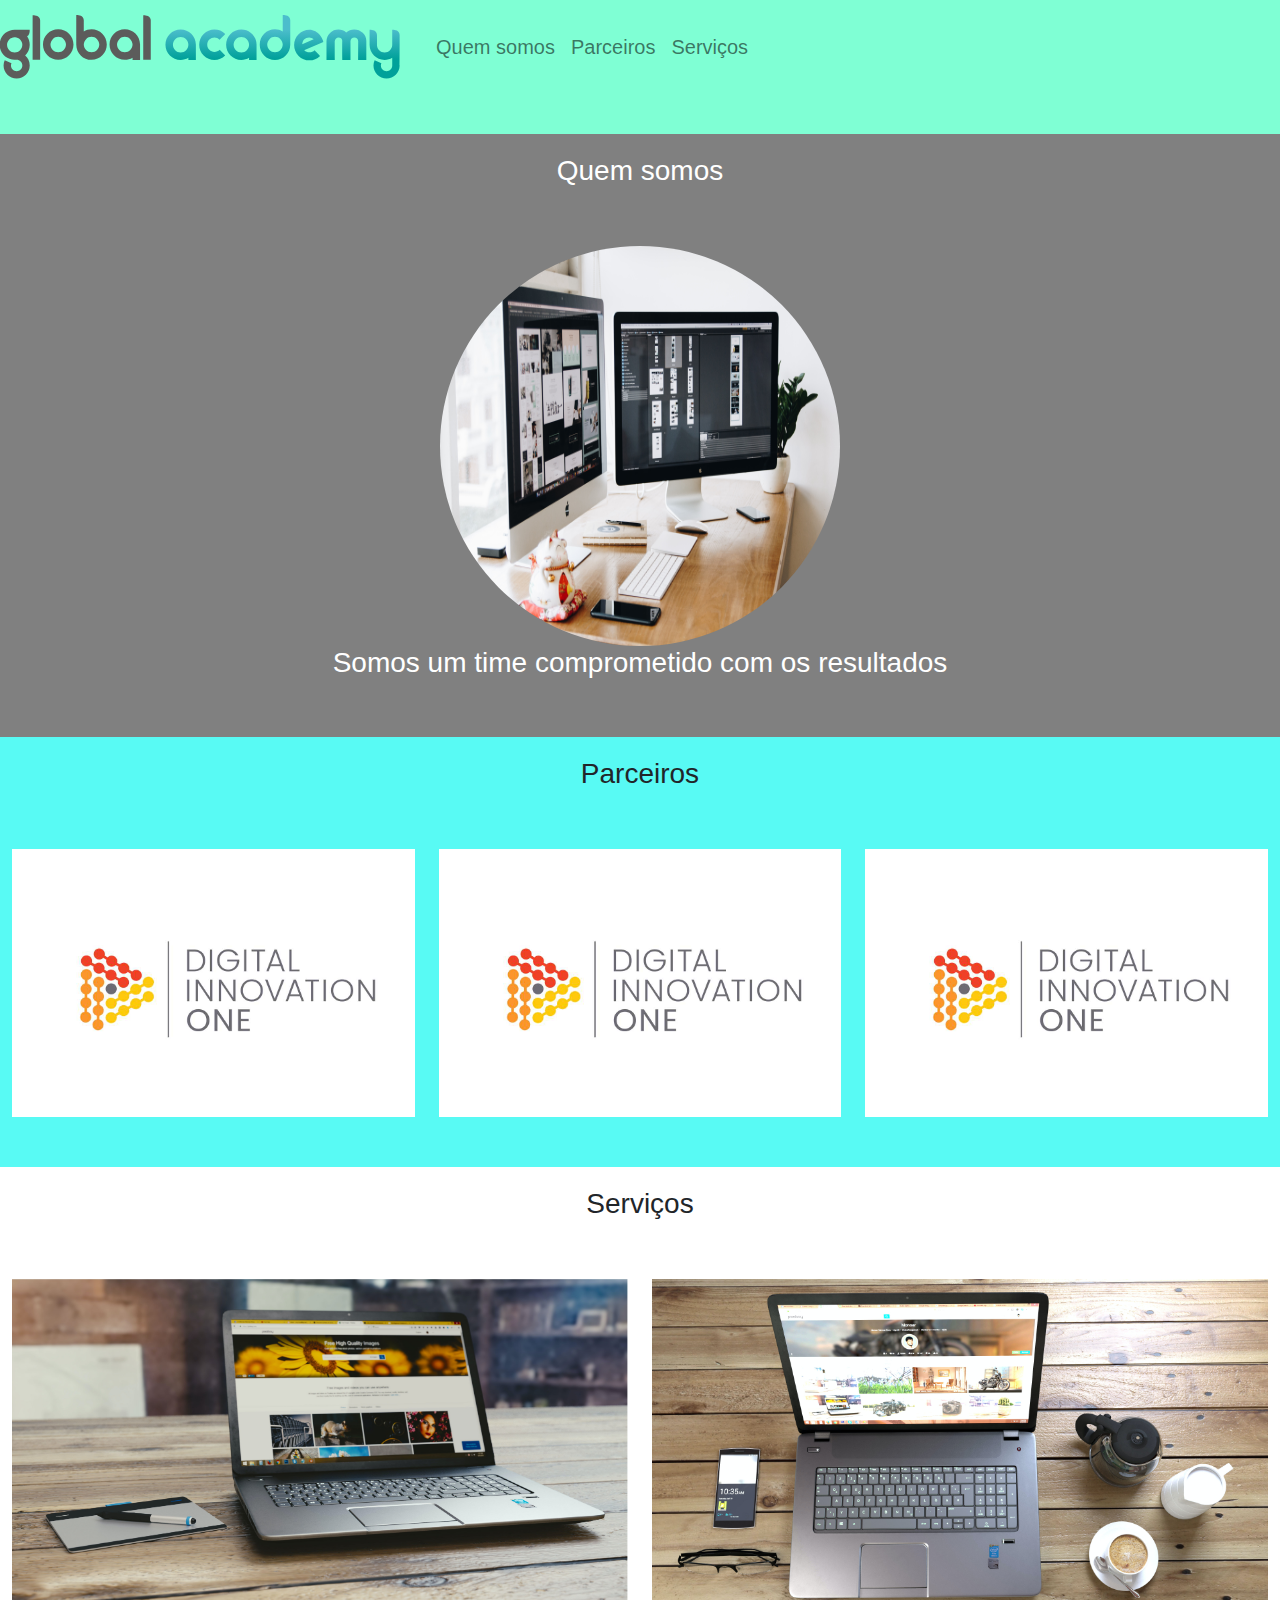
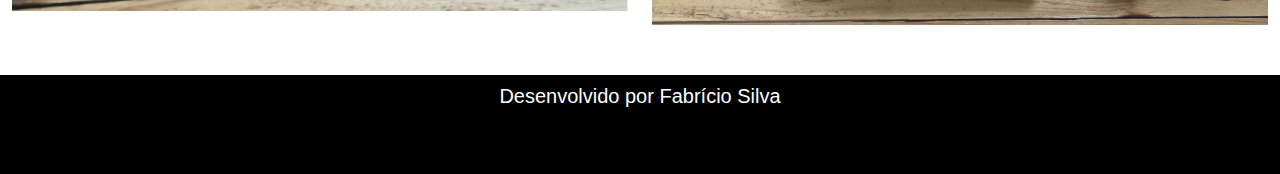
<file: Carrefour Bootcamp/Bootstrap/index.html>
<!DOCTYPE html>
<html lang="pt-br">
	<head>
		<meta charset="utf-8">	
		<title>Fabrício Bootstrap</title>
		<link rel="stylesheet" type="text/css" href="BootstrapCss/bootstrap.min.css">
		<link rel="stylesheet" type="text/css" href="CSS/style.css">
	</head>
	<body>
		<nav class="navbar navbar-expand-lg navbar-light margin">
			<a class="navbar-brand" href="a">
				<img src="img/logo_ga_color.svg" width="400px">
			</a>
			<div class="container-fluid">
				<div class="collapse navbar-collapse">
					<ul class="navbar-nav">
						<li class="nav-item">
							<a class="nav-link" href="#quemsomos">Quem somos</a>
						</li>
						<li class="nav-item">
							<a class="nav-link" href="#parceiros">Parceiros</a>
						</li>
						<li class="nav-item">
							<a class="nav-link" href="#servicos">Serviços</a>
						</li>
					</ul>
				</div>
			</div>
		</nav>
		<section id="quemsomos">
			<div class="container-fluid quem-somos text-center margin">
				<h3 class="margin">Quem somos</h3>
				<img src="img/2pc.jpg" class="rounded-circle" width="400px" height="400px">
				<h3>Somos um time comprometido com os resultados</h3>
			</div>
		</section>
		
		<section id="parceiros">
			<div class="container-fluid text-center margin parceiros">
				<h3 class="margin">Parceiros</h3>
				<div class="conteiner">
					<div class="row">
						<div class="col-lg-4">
							<img src="img/digital-innovation-one.jpg" width="100%">
						</div>
						<div class="col-lg-4">
							<img src="img/digital-innovation-one.jpg" width="100%">
						</div>
						<div class="col-lg-4">
							<img src="img/digital-innovation-one.jpg" width="100%">
						</div>
					</div>
				</div>
			</div>
		</section>
		<section id="servicos">
			<div class="container-fluid text-center margin servicos">
				<h3 class="margin">Serviços</h3>
				<div class="conteiner">
					<div class="row">
						<div class="col-lg-6">
							<img src="img/pc1.jpg" width="100%">
						</div>
						<div class="col-lg-6">
							<img src="img/pc2.jpg" width="100%">
						</div>
					</div>
				</div>
			</div>
		</section>

		<footer class="container-fluid text-center bg-footer margin">
			<p>Desenvolvido por Fabrício Silva</p>
		</footer>
	</body>
</html>
</file>
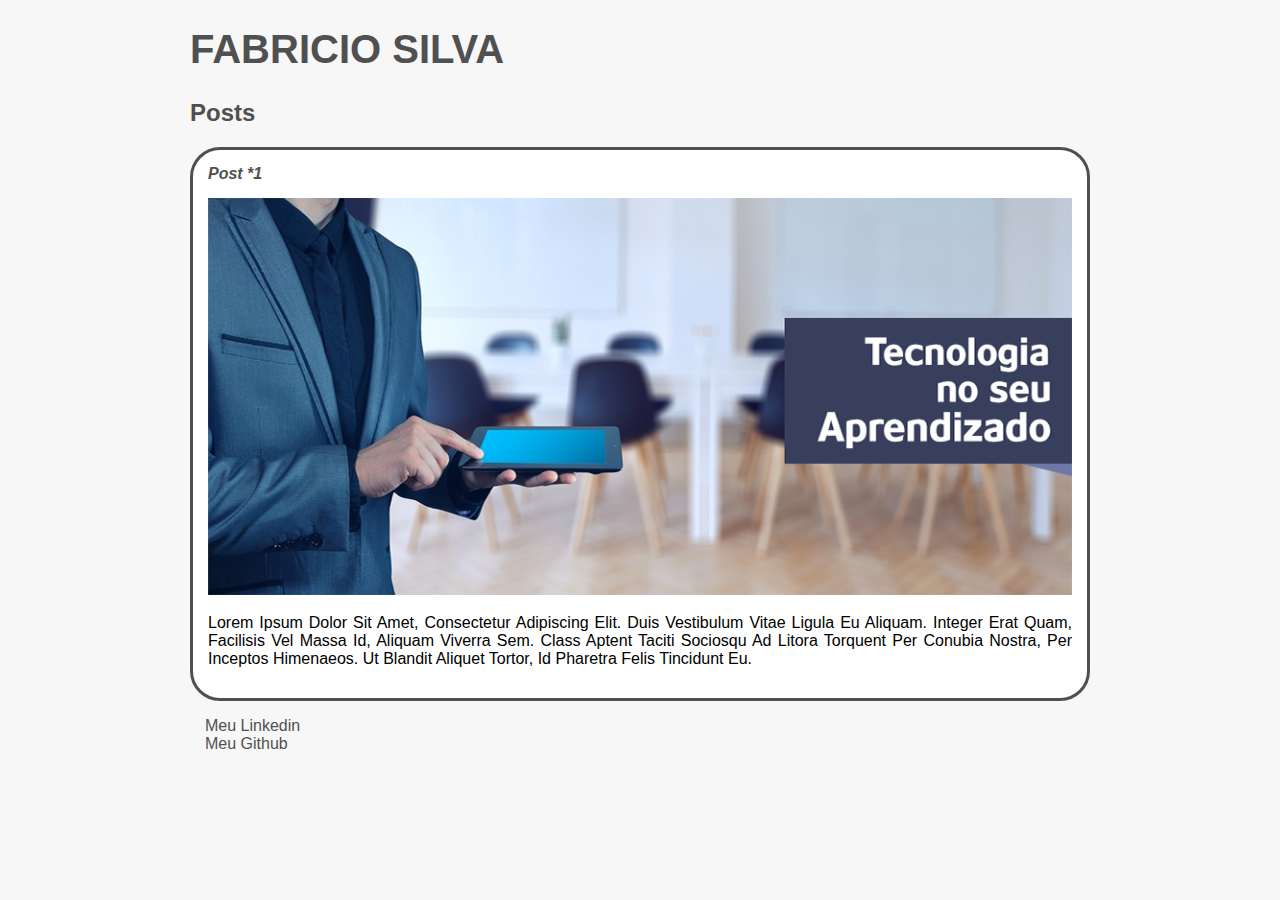
<file: Carrefour Bootcamp/HTML5 e CSS/index.html>
<!DOCTYPE html>
<html>
	<head>
		<meta charset="utf-8">
		<title>Fabricio Silva</title>
		<link rel="stylesheet" type="text/css" href="style.css">
	</head>
	<body>
		<header>
			<h1 id="title">Fabricio Silva</h1>
		</header>
		<section>
			<header>
				<h2 class="subtitle">Posts</h2>
			</header>
			<article class="post">
				<header>
					<h3 class="post-title">Post *1</h3>
				</header>
				<img src="imagens/capa.png" alt="capa" class="post-image">
				<p class="post-content">
					Lorem ipsum dolor sit amet, consectetur adipiscing elit. Duis vestibulum vitae ligula eu aliquam. Integer erat quam, facilisis vel massa id, aliquam viverra sem. Class aptent taciti sociosqu ad litora torquent per conubia nostra, per inceptos himenaeos. Ut blandit aliquet tortor, id pharetra felis tincidunt eu.
				</p>
			</article>
		</section>
		<footer>
			<ul class="contact-list">
				<li><a href="https://www.linkedin.com/in/fabricioalsil" target="_blank">
					Meu Linkedin
				</a></li>
				<li><a href="https://github.com/fabricioalsil" target="_blank">
					Meu Github
				</a></li>
			</ul>
		</footer>
	</body>
</html>
</file>
<file: Carrefour Bootcamp/Bootstrap/CSS/style.css>
body{
	font: 20px Verdana, Arial, sans-serif;
}
.navbar {
	background-color: #7FFFD4;
}

.quem-somos{
	background-color: grey;
	color: white;
}

.margin{
	padding-bottom: 50px;
	padding-top: 10px;
}

.parceiros{
	background-color: #58FAF4;
}

.bg-footer{
	background-color: black;
	color: white;
}
</file>
<file: Carrefour Bootcamp/HTML5 e CSS/style.css>
body{
	background: #f7f7f7;
	font-family: verdana, arial;
	max-width: 900px;
	margin:  auto;
}

#title, .subtitle, .post-title{
	color: #505050;
} 

#title{
	font-size: 40px;
	text-transform: uppercase;
}
a{
	text-decoration: line-through;
	color: #505050;
}

.post-title{
	font-size: 16px;
	font-style: italic;
	margin: 0;
	margin-bottom: 15px;
}

.post{
	background: white;
	padding: 15px;
	margin: 0;
	margin-bottom: 15px;
	border: 3px solid #505050;
	border-radius: 30px;
}

.post-content{
	margin: 0;
	margin-bottom: 15px;
	text-transform: capitalize;
	text-align: justify;
}

.post-image{
	margin: 0;
	margin-bottom: 15px;
	width: 100%;
}

.contact-list{
	list-style-type: none;
	padding-left: 15px;
}

.contact-list li a{
	text-decoration: none;
}
</file>
